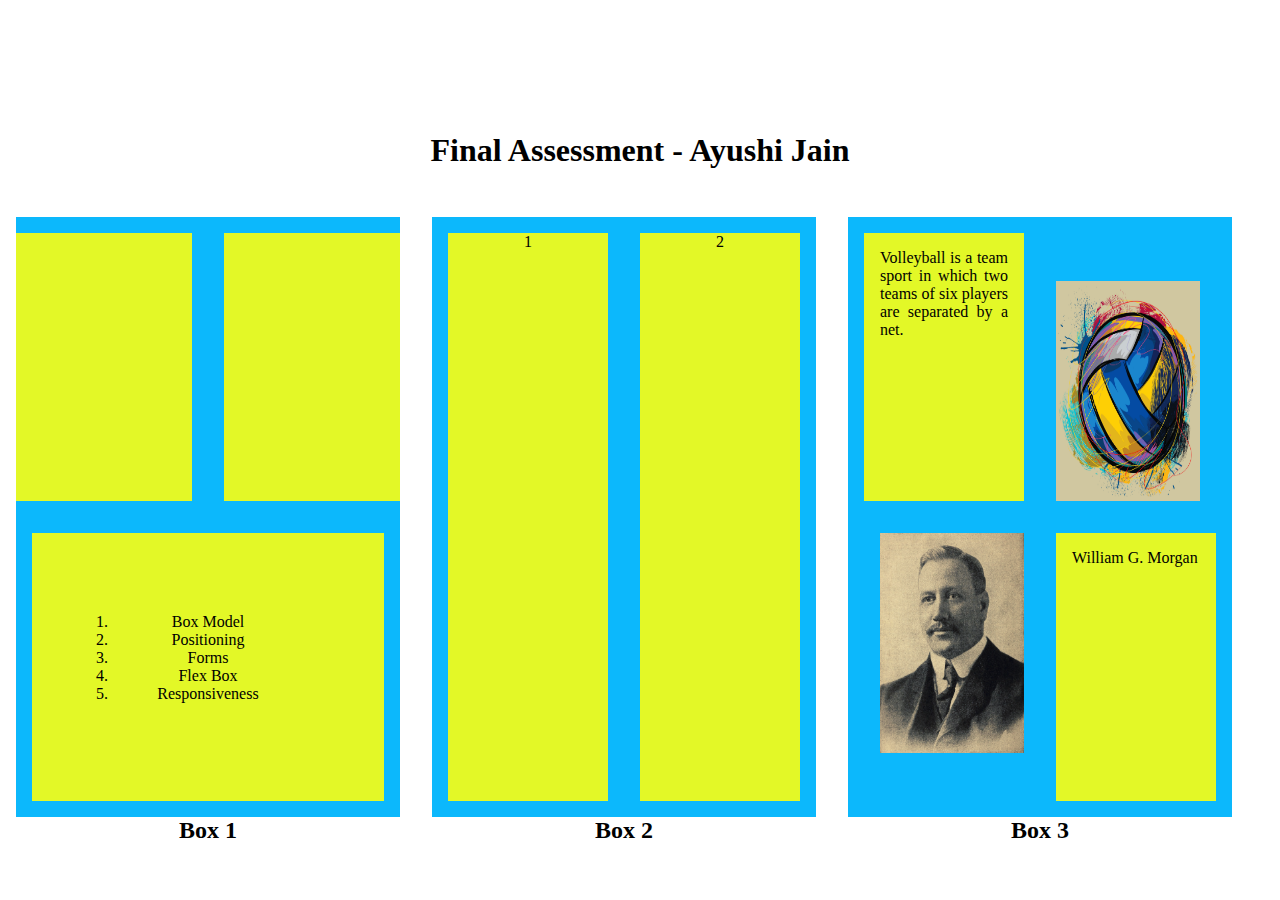
<file: test.html>
<!DOCTYPE html>
<html lang="en">

<head>
    <meta charset="UTF-8">
    <meta http-equiv="X-UA-Compatible" content="IE=edge">
    <meta name="viewport" content="width=device-width, initial-scale=1.0">
    <link rel="stylesheet" type="text/css" href="test.css">
    <title>Test</title>
</head>

<body>
    <h1>Final Assessment - Ayushi Jain</h1>

    <div class="wrapper">

        <div class="box">
            <div class="box11 a1">
                <div class="inbox"></div>
            </div>

            <div class="box11 b1">
                <div class="inbox"></div>
            </div>

            <div class="box12 c1">
                <div class="inbox">
                    <div class="list">
                    <ol>
                        <li>Box Model</li>
                        <li>Positioning</li>
                        <li>Forms</li>
                        <li>Flex Box</li>
                        <li>Responsiveness</li>
                    </ol>
                </div>
                </div>
            </div>

            <h2 class="box-name">Box 1</h2>
        </div>

        <div class="box">
            <div class="box21 a2">
                <div class="inbox">1</div>
            </div>

            <div class="box21 b2">
                <div class="inbox">2</div>
            </div>

            
            <h2 class="box-name">Box 2</h2>
        </div>

        <div class="box">

            <div class="box31 a3">
                <div class="inbox">
                <p>Volleyball is a team sport in which two teams of six players are separated by a net.</p>
            </div>
            </div>

            <div class="box31 b3">
            
                <img class="img1" src="./volleyball_main.jpg" alt="volleyball">
        
            </div>

            <div class="box31 c3">
                
                    <img class="img2" src="./William_G._Morgan.jpg" alt="volleyball">
            </div>

            <div class="box31 d3">
                <div class="inbox">
                    <p>William G. Morgan</p>
                </div>
            </div>
            <h2 class="box-name">Box 3</h2>
        </div>

    </div>

</body>

</html>
</file>
<file: test.css>
* {
    box-sizing: border-box;
    padding: 0px;
    margin: 0px;
}

body {
    width: 100%;
    margin: 0px;
    padding: 0px;
    display: flex;
    flex-direction: column;
    justify-content: center;
    min-height: 100vh;
    
}

h1 {
    text-align: center;
    margin: 1em;
}

.wrapper {
    height: 600px;
    
    box-sizing: border-box;
    text-align: center;
    display: flex;
    flex-flow: row wrap;
    align-items: center;
}

.box {
    height: 600px;
    width: 50%;
    margin: 1em;
    box-sizing: border-box;
    float: left;
    flex-direction: column;
}

.inbox {
    width: 100%;
    height: 100%;
    background: rgb(227, 248, 39);
}

.box11 {
    height: 50%;
    width: 50%;
    background: rgb(12, 184, 252);
    box-sizing: border-box;
    display: flex;
    flex-direction: column;
    float: left;
}

.box12{
    height: 50%;
    width: 100%;
    background: rgb(12, 184, 252);
    box-sizing: border-box;
    display: flex;
    flex-direction: column;
    float: left;
}
.list{
    padding: 5em;
}
.a1 {
    padding-right: 1em;
    padding-bottom: 1em;
    padding-top: 1em;
}

.b1 {
    padding-left: 1em;
    padding-top: 1em;
    padding-bottom: 1em;
}

.c1 {
    padding: 1em;
}
.box21 {
    height: 100%;
    width: 50%;
    background: rgb(12, 184, 252);
    box-sizing: border-box;
    float: left;
}

.box22{
    height: 50%;
    width: 100%;
    background: rgb(12, 184, 252);
    box-sizing: border-box;
    float: left;
    flex-direction: column;
}

.a2 {
    padding-top: 1em;
    padding-bottom: 1em;
    padding-left: 1em;
    padding-right: 1em;
}

.b2 {
    padding-top: 1em;
    padding-bottom: 1em;
    padding-left: 1em;
    padding-right: 1em;
}

.c2 {
    padding-top: 1em;
    padding-bottom: 1em;
    padding-left: 1em;
    padding-right: 1em;
}

.box31 {
    height: 50%;
    width: 50%;
    background: rgb(12, 184, 252);
    box-sizing: border-box;
    float: left;
}

p{
    text-align: justify;
    padding: 1em;
}

.a3 {
    padding: 1em;
}

.b3 {
    padding-left: 1em;
    padding-bottom: 1em;
    background: rgb(12, 184, 252);
}

.c3 {
    padding-top: 1em;
    padding-right: 1em;
    background: rgb(12, 184, 252);
}

.d3 {
    padding: 1em;
}

img{
    width: 100%;
    height: 100%;
}

.img1{
    padding-right: 2em;
    padding-top: 4em; 
}
.img2{
    padding-bottom: 4em;
    padding-left: 2em;
}

@media screen and (max-width: 768){
	.box{
		width: 100%;
	}
    .box21{
        width: 100%;
    }
}

@media screen and (min-width: 769px){
	.box{
		width: 30%;
	}
   
}
</file>
